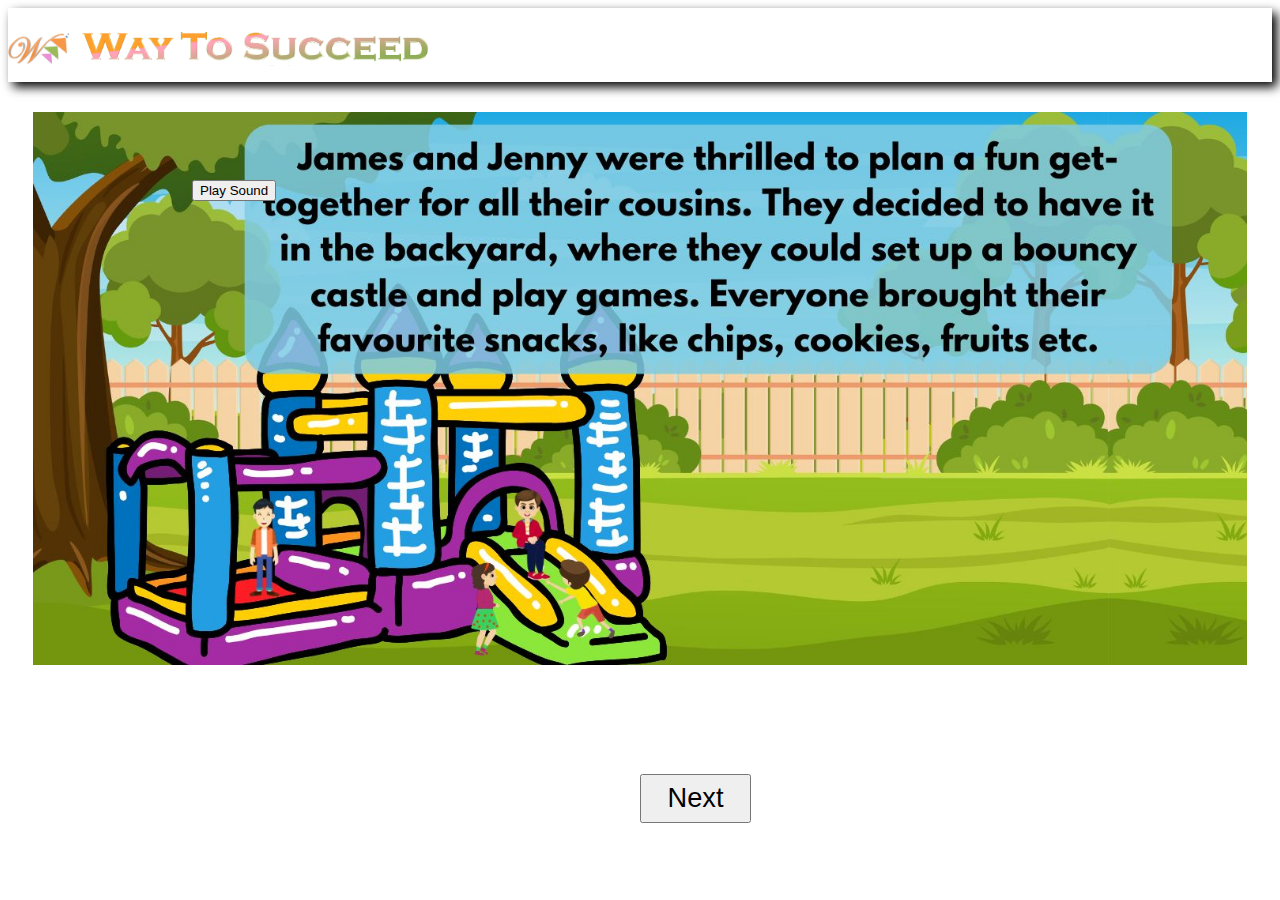
<file: index.html>
<!DOCTYPE html>
<html lang="en">
<head>
  <meta charset="UTF-8" />
  <meta name="viewport" content="width=device-width, initial-scale=1.0" />
  <link
    href="https://cdn.jsdelivr.net/npm/bootstrap@5.0.2/dist/css/bootstrap.min.css"
    rel="stylesheet"
    integrity="sha384-EVSTQN3/azprG1Anm3QDgpJLIm9Nao0Yz1ztcQTwFspd3yD65VohhpuuCOmLASjC"
    crossorigin="anonymous"
  />
  <script src="https://ajax.googleapis.com/ajax/libs/jquery/3.4.1/jquery.min.js"></script>
  <script
    src="https://cdn.jsdelivr.net/npm/bootstrap@5.0.2/dist/js/bootstrap.bundle.min.js"
    integrity="sha384-MrcW6ZMFYlzcLA8Nl+NtUVF0sA7MsXsP1UyJoMp4YLEuNSfAP+JcXn/tWtIaxVXM"
    crossorigin="anonymous"
  ></script>
  <link rel="stylesheet" href="wts.css" />
  <link rel="icon" type="image/x-icon" href="Logo_last.png" />
  <link rel="preconnect" href="https://fonts.googleapis.com" />
  <link rel="preconnect" href="https://fonts.gstatic.com" crossorigin />
  <link
    href="https://fonts.googleapis.com/css2?family=Playwrite+MX:wght@100..400&display=swap"
    rel="stylesheet"
  />
  <title>Activity_3</title>
  <style>
    .imgdiv {
  position: relative;
  text-align: center;
  color: white;
}

.imgdiv img {
  width: 100%;
  height: auto;
}



.btn-next {
  font-size: 1.7rem;
  padding: 0.5% 2%;
  position: absolute;
  top: 86%;
}
.btn-sound{
  position: absolute;
    top: 20%;
    left: 15%;
}

/* Media Queries for smaller screens */
@media (max-width: 1024px) {
  .text-overlay {
    font-size: 1.5vw; /* Larger font size for smaller screens */
    max-width: 40%; /* Adjust width on smaller screens */
    top: 35%;
  }
  .btn-next{
    position: absolute;
    top: 75%;
  }
  .btn-sound{
  position: absolute;
    top: 15%;
    left: 11%;
}
}

@media (max-width: 768px) {
  .text-overlay {
    font-size: 1.2vw; /* Larger font size for smaller screens */
    max-width: 40%; /* Adjust width on smaller screens */
    top: 30%;
  }
  .btn-next{
    position: absolute;
    
    top: 60%;
  }
  .btn-sound{
  position: absolute;
    top: 15%;
    left: 13%;
}
}

@media (max-width: 480px) {
  .text-overlay {
    font-size: 6vw; /* Even larger font size for very small screens */
    max-width: 100%; /* Full width on very small screens */
  }
  
}

  </style>
  <script>
    function playSound() {
      const sound = document.getElementById("sound1");
      sound.play();
    }
  </script>
</head>
<body>
  <audio id="cheers">
    <source src="cheers.mp3" type="audio/mpeg" />
  </audio>
  <audio id="sound1" src="story.mp3"></audio>
  <audio id="sound" src="points.mp3"></audio>
  <audio id="fail" src="fail.mp3"></audio>
  <div
    class="header"
    style="width: auto; box-shadow: 5px 5px 10px rgb(0, 0, 0); padding-bottom: 10px;"
  >
    <img
      src="Logo.png"
      width="5%"
      style="float: left; margin-top: 25px; text-align: left"
      class="img-responsive"
    />
    <span>
      <img
        src="header.png"
        width="30%"
        class="img-responsive"
        style="text-align: left"
      />
    </span>
  </div>
  <br />
  <center>
    
    <div class="maindiv container d-flex">
      <div class="col-lg-12 col-md-12 col-sm-12 col-xs-12 imgdiv">
        <img id="math_ques" src="story.jpg" alt="Story" />
        <div class="text-overlay">
            
        </div>
      </div>
    </div>
    <button class="btn btn-primary btn-next" onclick="window.location.href='question.html'">Next</button>
    <button class="btn btn-success btn-sound" onclick="playSound()">Play Sound</button>
  </center>
</body>
</html>
</file>
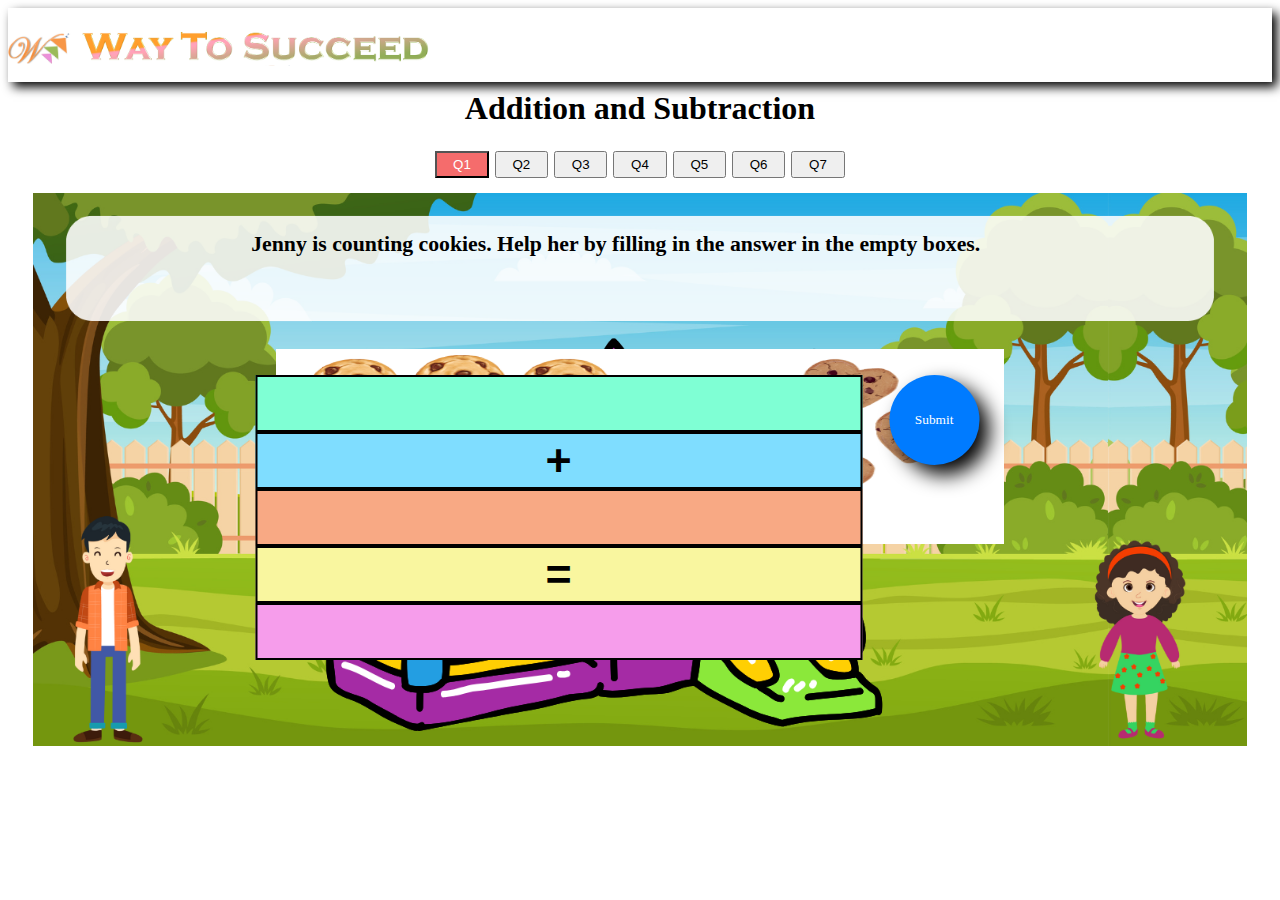
<file: question.html>
<!DOCTYPE html>
<html lang="en">
<head>
  <meta charset="UTF-8" />
  <meta name="viewport" content="width=device-width, initial-scale=1.0" />
  <link
    href="https://cdn.jsdelivr.net/npm/bootstrap@5.0.2/dist/css/bootstrap.min.css"
    rel="stylesheet"
    integrity="sha384-EVSTQN3/azprG1Anm3QDgpJLIm9Nao0Yz1ztcQTwFspd3yD65VohhpuuCOmLASjC"
    crossorigin="anonymous"
  />
  <script src="https://ajax.googleapis.com/ajax/libs/jquery/3.4.1/jquery.min.js"></script>
  <script
    src="https://cdn.jsdelivr.net/npm/bootstrap@5.0.2/dist/js/bootstrap.bundle.min.js"
    integrity="sha384-MrcW6ZMFYlzcLA8Nl+NtUVF0sA7MsXsP1UyJoMp4YLEuNSfAP+JcXn/tWtIaxVXM"
    crossorigin="anonymous"
  ></script>
  <link rel="stylesheet" href="wts.css" />
  <link rel="icon" type="image/x-icon" href="Logo_last.png" />
  <link rel="preconnect" href="https://fonts.googleapis.com" />
  <link rel="preconnect" href="https://fonts.gstatic.com" crossorigin />
  <link
    href="https://fonts.googleapis.com/css2?family=Playwrite+MX:wght@100..400&display=swap"
    rel="stylesheet"
  />
  <title>Activity_3</title>
  <style>
   
    .imgdiv {
      position: relative;
    }
    .input-container {
      
      position: absolute;
      bottom: 15%;
      left: 47%;
      transform: translateX(-50%);
      
      /* width: 70%; */
    }
    .input-group {
      
    
      width: 95%;
      max-width: 7000px;
      margin-bottom: 1%;
    }
    .input-group input {
  /* padding: 5%; */
  font-size: 3.5vw;
  font-weight: 550;
  border: 2px solid black;
  text-align: center;
  margin-right: 2%; /* Add margin to the right */
}

.input-group input:last-child {
  margin-right: 0; /* Remove margin from the last input */
}
    .input-section input.invalid {
      border-color: red;
    }
    
   .answers{
    margin-top: 2%;
   }
    .question {
      position: absolute;
      top: 7%;
      left: 48%;
      transform: translate(-50%, 0);
      width: 85%;
      color: black;
      font-size: 1.5rem;
      font-weight: 600;
      text-align: center;
      border-radius: 5px;
    }
    .smallbtn.active,
    .smallbtn.default {
      background-color: #f56c6c;
      color: #ffffff;
    }
    
    #questiondiv {
      display: flex;
      flex-direction: column;
      align-items: center;
      justify-content: center;
      height: 100%;
      text-align: center;
    }
    .messageContainer {
      position: absolute;
      bottom: 1%; /* Adjust to fit above input-section */
      left: 50%;
      transform: translateX(-50%);
      text-align: center;
      z-index: 10;
      color:white;
      /* Ensures it appears above other elements */
    }
    #secondImg {
      position: absolute;
      top: 28%;
      left: 20%;
    }
    #nextbtn {
      width: 100%;
    }
   
    #input1{
      background-color: aquamarine;
    }
    #input2{
      background-color: rgb(127, 221, 255);
    }
    #input3{
      background-color: rgb(248, 169, 132);
    }
    #input4{
      background-color: rgb(249, 246, 159);
    }
    #input5{
      background-color: rgb(246, 157, 235);
    }
    #input6{
      background-color: rgb(127, 255, 133);
    }
    #submitbtn{
      
      margin-left: 30%;
      width: 90px;
      height: 90px;
      border-radius: 50%;
    }
    #nextbtn{
      
      margin-left: 30%;
      border-radius: 50%;
      width: 90px;
      height: 90px;
    }
    .btn {
      font-family: fantasy;
  position: relative;
  background-color: #007bff; 
  color: white;
  border: none;
  box-shadow: 10px 10px 20px rgba(0, 0, 0, 1);
  transition: transform 0.2s, box-shadow 0.2s;
}

.btn:hover {
  box-shadow: 0 6px 20px rgba(0, 0, 0, 0.4);
}

.btn:active {
  transform: translateY(4px);
  box-shadow: 0 2px 10px rgba(0, 0, 0, 0.5);
}
      
    
  </style>
   <script>
    function playSound() {
      const sound = document.getElementById("sound1");
      sound.play();
    }
  </script>
</head>
<body>
  <audio id="cheers">
    <source src="cheers.mp3" type="audio/mpeg" />
  </audio>
  <audio id="sound" src="points.mp3"></audio>
  <audio id="fail" src="fail.mp3"></audio>
  <div
    class="header"
    style="
      width: auto;
      box-shadow: 5px 5px 10px rgb(0, 0, 0);
      padding-bottom: 10px;
    "
  >
    <img
      src="Logo.png"
      width="5%"
      style="float: left; margin-top: 25px; text-align: left"
      class="img-responsive"
    />
    <span>
      <img
        src="header.png"
        width="30%"
        height=""
        class="img-responsive"
        style="text-align: left"
      />
    </span>
  </div>
  <br />
  <center>
    <h1 id="heading">Addition and Subtraction</h1>
   
    
    <div id="questionButtons" class="questionButtons"></div>
   
    <div class="maindiv container d-flex">
      <div class="col-lg-12 col-md-12 col-sm-12 col-xs-12 imgdiv">
        <div id="question" class="question"></div>
        <img id="math_ques" src="question_img.jpg" width="100%" height="100%" />
        <img id="secondImg" src="" style="width: 60%;height: 35%;" /> 
        <div class="input-container" style="display: flex;">
          <div class="input-group">
            <input type="text" id="input1" class="form-control" placeholder="" />
            <input type="text" id="input2" class="form-control" placeholder="" />
            <input type="text" id="input3" class="form-control" placeholder="" />
            <input type="text" id="input4" class="form-control" placeholder="" />
            <input type="text" id="input5" class="form-control" placeholder="" />
          </div>
          <div class="btn-container">
            <button id="submitbtn" class="btn btn-lg btn-primary">Submit</button>
            <button id="nextbtn" class="btn btn-lg btn-primary" style="display: none;" onclick="newques()">Next</button>
          </div>
        </div>
        
        <!-- <div class="btn-container">
          <button id="submitbtn" class="btn btn-lg btn-primary">Submit</button>
          <button id="nextbtn" class="btn btn-lg btn-primary" style="display: none;" onclick="newques()">Next</button>
        </div> -->
        <div class="messageContainer mt-2">
          <p id="message" class="message"></p>
        </div>
        
      </div>
    </div>

    <script>
      let questions;
      let currentQuestion = 0;

      async function fetchQuestions() {
        try {
          const response = await fetch('questions.json');
          if (!response.ok) {
            throw new Error('Failed to load questions');
          }
          questions = await response.json();
        } catch (error) {
          console.error('Error loading questions:', error);
        }
      }

      function loadQuestion() {
  const questionElement = document.getElementById('question');
  const questionImage = document.getElementById('math_ques');
  const secondImgElement = document.getElementById('secondImg');
  const current = questions[currentQuestion];

  questionElement.innerHTML = current.question;
  questionImage.src = "question_img.jpg";

  if (current.secondImg) {
    secondImgElement.src = current.secondImg;
    secondImgElement.style.display = 'block';
  } else {
    secondImgElement.style.display = 'none';
  }

  // Set input values based on options
  const inputs = [
    document.getElementById('input1'),
    document.getElementById('input2'),
    document.getElementById('input3'),
    document.getElementById('input4'),
    document.getElementById('input5')
  ];

  inputs.forEach(input => {
    input.value = '';
    input.readOnly = false;
    input.style.cursor='auto';
    input.classList.remove('invalid');
  });
  // Clear previous values and hide inputs if there are fewer options
  inputs.forEach((input, index) => {
    if (index < current.options.length && current.options[index].trim() !== "") {
      input.value = current.options[index];
      input.style.display = 'inline-block';
      input.readOnly = true; 
      input.style.cursor='no-drop';
    } 
  });

  document.getElementById('message').innerHTML = '';
  document.getElementById('nextbtn').style.display = 'none';
  document.getElementById('submitbtn').style.display = 'inline-block';
}

function checkAnswers() {
  const current = questions[currentQuestion];
  const inputs = [
    document.getElementById('input1'),
    document.getElementById('input2'),
    document.getElementById('input3'),
    document.getElementById('input4'),
    document.getElementById('input5')
  ];

  let allCorrect = true;

  inputs.forEach((input, index) => {
    if (input.value.trim() === current.answers[index]) {
      input.classList.remove('invalid');
    } else {
      input.classList.add('invalid');
      allCorrect = false;
    }
  });

  if (allCorrect) {
    document.getElementById('message').innerHTML = "Good Job! <div class='flip'>&#128512</div>";
    document.getElementById('nextbtn').style.display = 'inline-block';
    document.getElementById('submitbtn').style.display = 'none';
    document.getElementById('sound').play();
  } else {
    document.getElementById('message').innerHTML = 'Try Again! <div class="flip">😎</div>';
    
    document.getElementById('fail').play();
  }
}

      function newques() {
        if (currentQuestion === questions.length - 1) {
          window.location.href='index1.html';
          // document.getElementById('math_ques').src = "last.jpg";
          // document.getElementById('question').innerHTML = '';
          // document.querySelectorAll('.form-control').forEach(input => input.style.display = 'none');
          // document.getElementById('message').style.display = 'none';
          // document.getElementById('nextbtn').style.display = 'none';
          // document.getElementById('questionButtons').style.display = 'none';
          // document.getElementById('secondImg').style.display = 'none';
          
          // const buttons = document.querySelectorAll('.smallbtn');
          // buttons.forEach(button => button.classList.remove('active'));
        } else {
          currentQuestion++;
          loadQuestion();
          const buttons = document.querySelectorAll('.smallbtn');
          buttons.forEach((button, index) => {
            if (index === currentQuestion) {
              button.classList.add('active');
            } else {
              button.classList.remove('active');
            }
          });
        }
      }

      function abc(x) {
        document.getElementById('heading').innerHTML = 'Addition and Subtraction';
        document.getElementById('math_ques').src = 'question_img.jpg';
        currentQuestion = x - 1;
        loadQuestion();
        const buttons = document.querySelectorAll('.smallbtn');
        buttons.forEach(button => button.classList.remove('active'));
        buttons[x - 1].classList.add('active');
      }

      window.onload = async function () {
        await fetchQuestions();
        loadQuestion();

        const questionButtonsContainer = document.getElementById('questionButtons');
        questions.forEach((_, index) => {
          const button = document.createElement('button');
          button.textContent = `Q${index + 1}`;
          button.classList.add('smallbtn');
          button.onclick = () => abc(index + 1);

          if (index === 0) {
            button.classList.add('active');
          }

          questionButtonsContainer.appendChild(button);
        });

        document.getElementById('submitbtn').onclick = () => {
          checkAnswers();
        };
      };
    </script>
  </center>
</body>
</html>
</file>
<file: wts.css>
#questiondiv{

    padding-top:8px;
    padding-bottom:8px;
    font-size:25px;
    height:100%;
  }

  #numdiv{
    
    color:black;
    font-size: 2vw;
  }

  #question{
    font-family:'Tahoma';
    /* margin-bottom:1%;; */
    display: inline;
    font-size: 1.7vw;
         
    color: black;
  }
  


  li{
   text-align: start;
    
    
  }
  
  
 
  .menu{
    text-align:initial;
    background-color: white;
    padding-bottom: 20px;
  
  
  }
  .maindiv{
      /* background-color: rgb(36, 124, 247); */
      height: 34em;;
      margin-top: 1%;
      padding-left: 2%;
      padding-right: 2%;
 
  }
  #heading{
    font-family:Impact;
    font-size:32px;
   margin-top: -10px;
   
}

  footer{
    bottom:0;
    position: fixed;
    width: 100%
  }

  div.scroll{
    overflow-y: auto;
    margin-bottom:30px;
  }
  
  hr{
    height:2px;
    background-color: black;
  }
span{
  font-size: 25px;
}
#nextbtn{
   width: 50%;

}
input[type=radio] {
  
  width: 5%;
  height: 1em;
}

#subbtn{
margin-top:18px;
width: 2em;
height: 3em;

}
.smallbtn{
  width: 4em;
  height: 2em;
  margin: 3px;

}
#message{
  padding-top: 1px;
  font-size: 30px;
  font-weight: 700;
}

.hithere {
  display: inline-block;
  animation: hithere 1s ease;
  animation-iteration-count: 1;
}
@keyframes hithere {
  30% { transform: scale(1.2); }
  40%, 60% { transform: rotate(-20deg) scale(1.2); }
  50% { transform: rotate(20deg) scale(1.2); }
  70% { transform: rotate(0deg) scale(1.2); }
  100% { transform: scale(1); }
}

.flip {
  display: inline-block;
  backface-visibility: visible !important;
  animation: flip 2s ease ;
  animation-iteration-count: 1;
}
@keyframes flip {
  0% {
    transform: perspective(400px) rotateY(0);
    animation-timing-function: ease-out;
  }
  40% {
    transform: perspective(400px) translateZ(150px) rotateY(170deg);
    animation-timing-function: ease-out;
  }
  50% {
    transform: perspective(400px) translateZ(150px) rotateY(190deg) scale(1);
    animation-timing-function: ease-in;
  }
  80% {
    transform: perspective(400px) rotateY(360deg) scale(.95);
    animation-timing-function: ease-in;
  }
  100% {
    transform: perspective(400px) scale(1);
    animation-timing-function: ease-in;
  }
}
</file>
